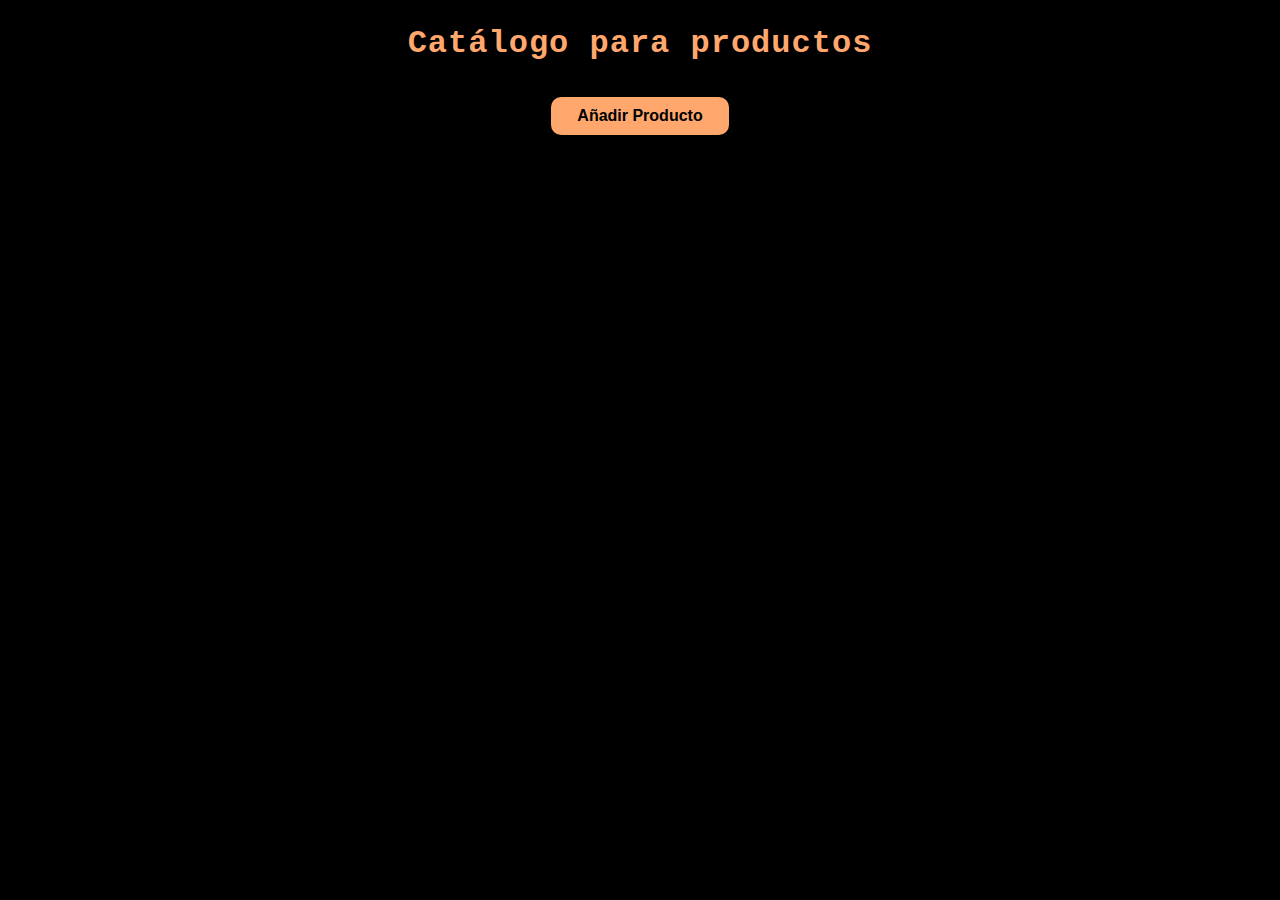
<file: AplicacionCatalogo/index.html>
<!DOCTYPE html>
<html lang="en">
<head>
    <meta charset="UTF-8">
    <meta name="viewport" content="width=device-width, initial-scale=1.0">
    <title>Aplicación para productos</title>
    <link rel="stylesheet" href="styles.css">
</head>
<body>
    <h1>Catálogo para productos</h1>
    <button id="aparecerFormulario" type="button">Añadir Producto</button>

    </br></br><div id="cantidadProductos"></div>

    <div id="contenedorPrincipal">
        <div id="formulario"></div>
        <div id="tablaProductos"></div>
    </div>

    <div id="mostrarInformacionProducto"></div>

    <script src="app.js"></script>
</body>
</html>
</file>
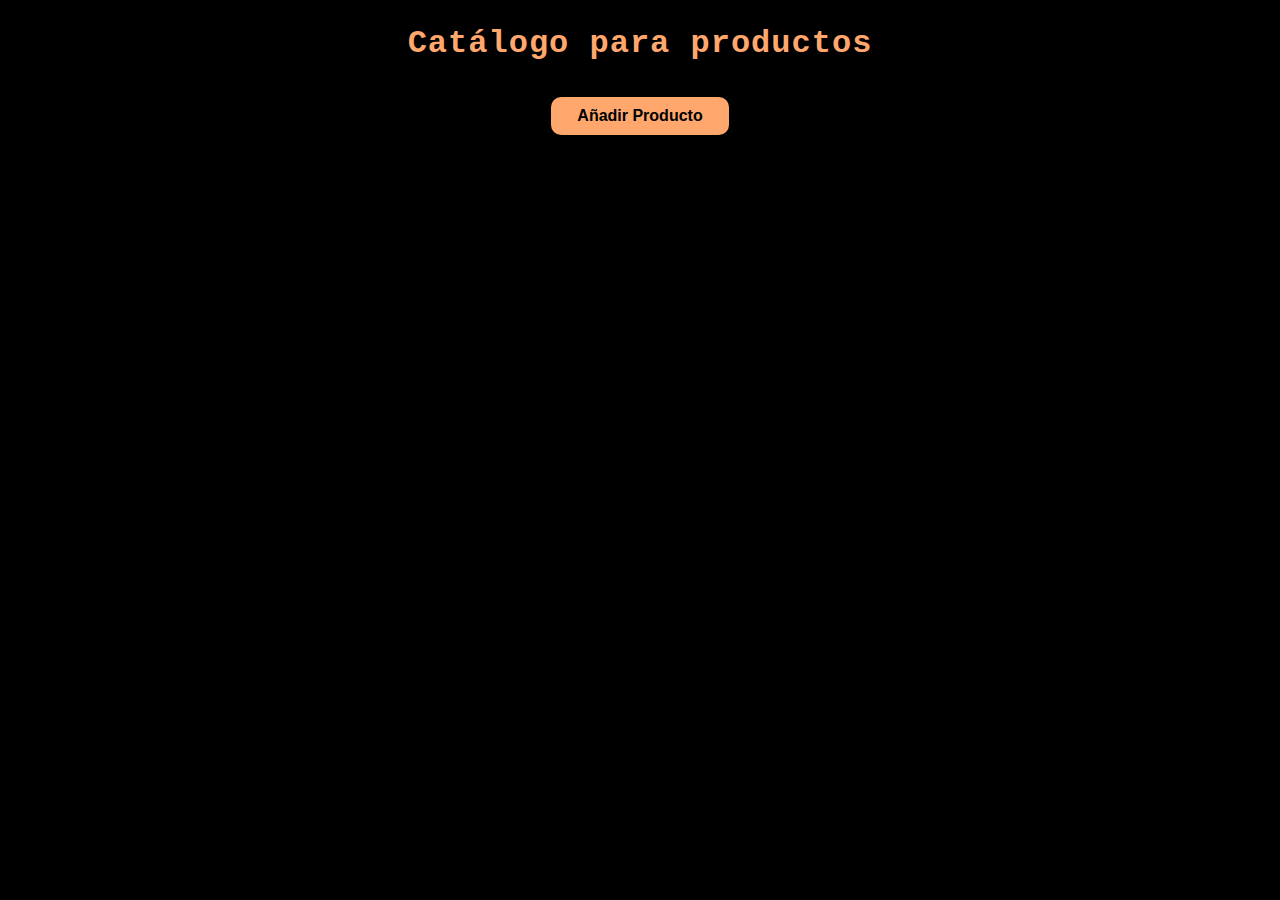
<file: Catalogo/aplicacionCatalogo.html>
<!DOCTYPE html>
<html lang="en">
  <head>
    <meta charset="UTF-8" />
    <meta name="viewport" content="width=device-width, initial-scale=1.0" />
    <title>Aplicación para productos</title>
    <style>
      body {
        background-color: #000000;
        font-family: "Gill Sans", "Gill Sans MT", Calibri, sans-serif;
        color: #f5f5f5;
        margin: 0;
        padding: 0;
        text-align: center;
      }
      h1 {
        color: #ffa76d;
        margin-top: 25px;
        margin-bottom: 25px;
        font-family: "Courier New", monospace;
        letter-spacing: 1px;
      }
      #aparecerFormulario {
        background-color: #ffa76d;
        color: #000000;
        border: none;
        padding: 10px 26px;
        font-size: 16px;
        border-radius: 10px;
        font-weight: bold;
        cursor: pointer;
        transition: 0.25s;
        margin-top: 10px;
      }
      #aparecerFormulario:hover {
        background-color: #f5f5f5;
      }
      #formulario {
        display: none;
        width: 25%;
        min-width: 250px;
        margin: 0;
        padding: 25px 30px;
        background-color: #1a1a1a;
        border-radius: 14px;
        box-shadow: 0 0 18px rgba(204, 198, 193, 0.22);
        flex-direction: column;
        align-items: center;
        gap: 5px;
      }
      .input {
        background-color: #3c3c3c;
        border: 2px solid #ffa76d;
        color: #f5f5f5;
        padding: 6px 8px;
        width: 250px;
        border-radius: 6px;
        font-size: 14px;
        margin-bottom: 8px;
      }
      input::placeholder {
        color: red;
      }
      .input-error {
        border: 2px solid red !important;
      }
      #productos label {
        text-align: left;
        font-size: 14px;
        margin-bottom: 2px;
        color: #ffa76d;
        display: block;
      }
      .input:focus {
        outline: none;
        border-color: #f5f5f5;
        box-shadow: 0 0 6px #ffa76d;
      }
      #agregar {
        background-color: #ffa76d;
        color: #000000;
        border: none;
        padding: 10px 26px;
        font-size: 16px;
        border-radius: 10px;
        font-weight: bold;
        cursor: pointer;
        transition: 0.25s;
        margin-top: 10px;
      }
      #agregar:hover {
        background-color: #f5f5f5;
      }
      #contenedorPrincipal {
        display: flex;
        justify-content: space-between;
        align-items: flex-start;
        width: 95%;
        margin: auto;
        margin-top: 30px;
        gap: 30px;
      }
      #tablaProductos {
        flex-grow: 1;
      }
      .grid-productos {
        display: grid;
        grid-template-columns: repeat(auto-fill, minmax(160px, 1fr));
        gap: 20px;
        padding: 20px;
      }
      .item {
        background-color: #1a1a1a;
        padding: 10px;
        border-radius: 12px;
        box-shadow: 0 0 12px rgba(255, 167, 109, 0.18);
        transition: transform 0.25s ease, box-shadow 0.25s ease;
      }
      .item:hover {
        transform: translateY(-5px);
        box-shadow: 0 0 20px rgba(255, 167, 109, 0.35);
      }
      .grid-productos img {
        width: 100%;
        height: 160px;
        object-fit: cover;
        border-radius: 8px;
      }
    </style>
  </head>
  <body>
    <h1>Catálogo para productos</h1>
    <button id="aparecerFormulario" type="button">Añadir Producto</button>
    <div id="contenedorPrincipal">
      <div id="formulario"></div>
      <div id="tablaProductos"></div>
    </div>
    <div id="mostrarInformacionProducto"></div>
    <script>
      let productos = [];
      let cantidad = 0;
      const tablaProductos = document.getElementById("tablaProductos");
      const formulario = document.getElementById("formulario");
      const mostrarInformacionProducto = document.getElementById(
        "mostrarInformacionProducto"
      );
      const aparecerFormulario = document.getElementById("aparecerFormulario");
      function generarInformacionProductos() {
        for (let producto of productos) {
          const img = document.getElementById("img-" + producto.id);
          if (img) {
            img.addEventListener("click", () => {
              mostrarInformacion(
                producto.nombre,
                producto.id,
                producto.precio,
                producto.descripcion
              );
            });
          }
        }
      }
      function mostrarInformacion(nombre, id, precio, descripcion) {
        alert(
          "nombre = " +
            nombre +
            " id = " +
            id +
            " precio = " +
            precio +
            " descripcion = " +
            descripcion
        );
      }
      aparecerFormulario.addEventListener("click", mostrarFormulario);
      function mostrarFormulario() {
        formulario.style.display = "block";
        formulario.innerHTML = `
                <form id="productos">
                    <label for="id">ID:</label>
                    <input class="input" id="id" type="text">
                    <label for="nombre">Nombre:</label>
                    <input class="input" id="nombre" type="text">
                    <label for="descripcion">Descripcion:</label>
                    <input class="input" id="descripcion" type="text">
                    <label for="precio">Precio:</label>
                    <input class="input" id="precio" type="number">
                    <label for="imagen">Imagen:</label>
                    <input class="input" id="imagen" type="file">
                    <button id="agregar" type="button">Agregar Producto</button>
                </form>
            `;
        const agregar = document.getElementById("agregar");
        agregar.addEventListener("click", () => {
          const id_elemento = document.getElementById("id");
          const nombre_elemento = document.getElementById("nombre");
          const descripcion_elemento = document.getElementById("descripcion");
          const precio_elemento = document.getElementById("precio");
          const imagen_elemento = document.getElementById("imagen");
          let id = id_elemento.value;
          const nombre = nombre_elemento.value;
          const descripcion = descripcion_elemento.value;
          const precio = precio_elemento.value;
          const imagen = imagen_elemento.files[0];
          const error = comprobarDatos(
            id,
            id_elemento,
            nombre,
            nombre_elemento,
            descripcion,
            descripcion_elemento,
            precio,
            precio_elemento,
            imagen,
            imagen_elemento
          );
          if (error) {
            return;
          } else {
            const urlImagen = URL.createObjectURL(imagen);
            if (!id) {
              id = String(cantidad++);
            }
            const producto = {
              id,
              nombre,
              descripcion,
              precio,
              imagen: urlImagen,
            };
            productos.push(producto);
          }
          if (productos.length > 0) {
            mostrarTabla();
            formulario.style.display = "none";
          }
        });
      }
      function comprobarDatos(
        id,
        id_elemento,
        nombre,
        nombre_elemento,
        descripcion,
        descripcion_elemento,
        precio,
        precio_elemento,
        imagen,
        imagen_elemento
      ) {
        let error = false;
        for (let producto of productos) {
          if (id === producto.id) {
            error = true;
            mostrarError(id_elemento, "Id duplicada, ingrese una id diferente");
          }
        }
        if (!nombre) {
          error = true;
          mostrarError(nombre_elemento, "Nombre es un campo obligatorio");
        }
        if (!descripcion) {
          error = true;
          mostrarError(
            descripcion_elemento,
            "Descripción es un campo obligatorio"
          );
        }
        if (!precio) {
          error = true;
          mostrarError(precio_elemento, "Precio es un campo obligatorio");
        }
        if (!imagen) {
          error = true;
          mostrarError(imagen_elemento, "Imagen es un campo obligatorio");
        }
        return error;
      }
      function mostrarError(elemento, error) {
        elemento.classList.add("input-error");
        elemento.value = "";
        elemento.placeholder = error;
      }
      function mostrarTabla() {
        tablaProductos.innerHTML = "";
        let tabla = `<div class="grid-productos">`;
        for (let producto of productos) {
          tabla += `
                    <div class="item">
                        <img src="${producto.imagen}" id="img-${producto.id}" alt="${producto.nombre}">
                    </div>
                `;
        }
        tabla += `</div>`;
        tablaProductos.innerHTML = tabla;
        generarInformacionProductos();
      }
    </script>
  </body>
</html>
</file>
<file: AplicacionCatalogo/styles.css>
body {
    background-color: #000000;
    font-family: 'Gill Sans', 'Gill Sans MT', Calibri, sans-serif;
    color: #F5F5F5;
    margin: 0;
    padding: 0;
    text-align: center;
}

h1 {
    color: #FFA76D;
    margin-top: 25px;
    margin-bottom: 25px;
    font-family: 'Courier New', monospace;
    letter-spacing: 1px;
}

#aparecerFormulario {
    background-color: #FFA76D;
    color: #000000;
    border: none;
    padding: 10px 26px;
    font-size: 16px;
    border-radius: 10px;
    font-weight: bold;
    cursor: pointer;
    transition: 0.25s;
    margin-top: 10px;
}

#aparecerFormulario:hover {
    background-color: #F5F5F5;
}

#formulario {
    display: none;
    width: 25%;
    min-width: 250px;
    margin: 0;
    padding: 25px 30px;
    background-color: #1A1A1A;
    border-radius: 14px;
    box-shadow: 0 0 18px rgba(204, 198, 193, 0.22);
    flex-direction: column;
    align-items: center;
    gap: 5px;      
}

.input {
    background-color: #3C3C3C;
    border: 2px solid #FFA76D;
    color: #F5F5F5;
    padding: 6px 8px;
    width: 250px;
    border-radius: 6px;
    font-size: 14px;
    margin-bottom: 8px;
}

input::placeholder {
    color: red;
}

.input-error {
    border: 2px solid red !important;
}

#productos label {
    text-align: left;
    font-size: 14px;
    margin-bottom: 2px;
    color: #FFA76D;
    display: block;
}

.input:focus {
    outline: none;
    border-color: #F5F5F5;
    box-shadow: 0 0 6px #FFA76D;
}

#agregar {
    background-color: #FFA76D;
    color: #000000;
    border: none;
    padding: 10px 26px;
    font-size: 16px;
    border-radius: 10px;
    font-weight: bold;
    cursor: pointer;
    transition: 0.25s;
    margin-top: 10px;
}

#agregar:hover {
    background-color: #F5F5F5;
}

#contenedorPrincipal {
    display: flex;
    justify-content: space-between;
    align-items: flex-start;
    width: 95%;
    margin: auto;
    margin-top: 30px;
    gap: 30px;
}

#tablaProductos {
    flex-grow: 1;
}

.grid-productos {
    display: grid;
    grid-template-columns: repeat(auto-fill, minmax(160px, 1fr));
    gap: 20px;
    padding: 20px;
}

.producto {
    display: flex;
    flex-direction: column;
    gap: 10px;       
}

.item {
    background-color: #1A1A1A;
    padding: 10px;
    border-radius: 12px;
    box-shadow: 0 0 12px rgba(255, 167, 109, 0.18);
    transition: transform 0.25s ease, box-shadow 0.25s ease;
}

.item:hover {
    transform: translateY(-5px);
    box-shadow: 0 0 20px rgba(255, 167, 109, 0.35);
}

.grid-productos img {
    width: 100%;
    height: 160px;
    object-fit: cover;
    border-radius: 8px;
}

.informacion_imagen {
    width: 90%;             
    max-width: 160px;       
    margin: 0 auto;        
    display: none;
    font-size: 10px;

    background-color: #1c1c1c;
    padding: 10px;
    border-radius: 10px;
    box-shadow: 0 0 10px rgba(255, 167, 109, 0.25);
    color: white;
    text-align: left;
}
</file>
